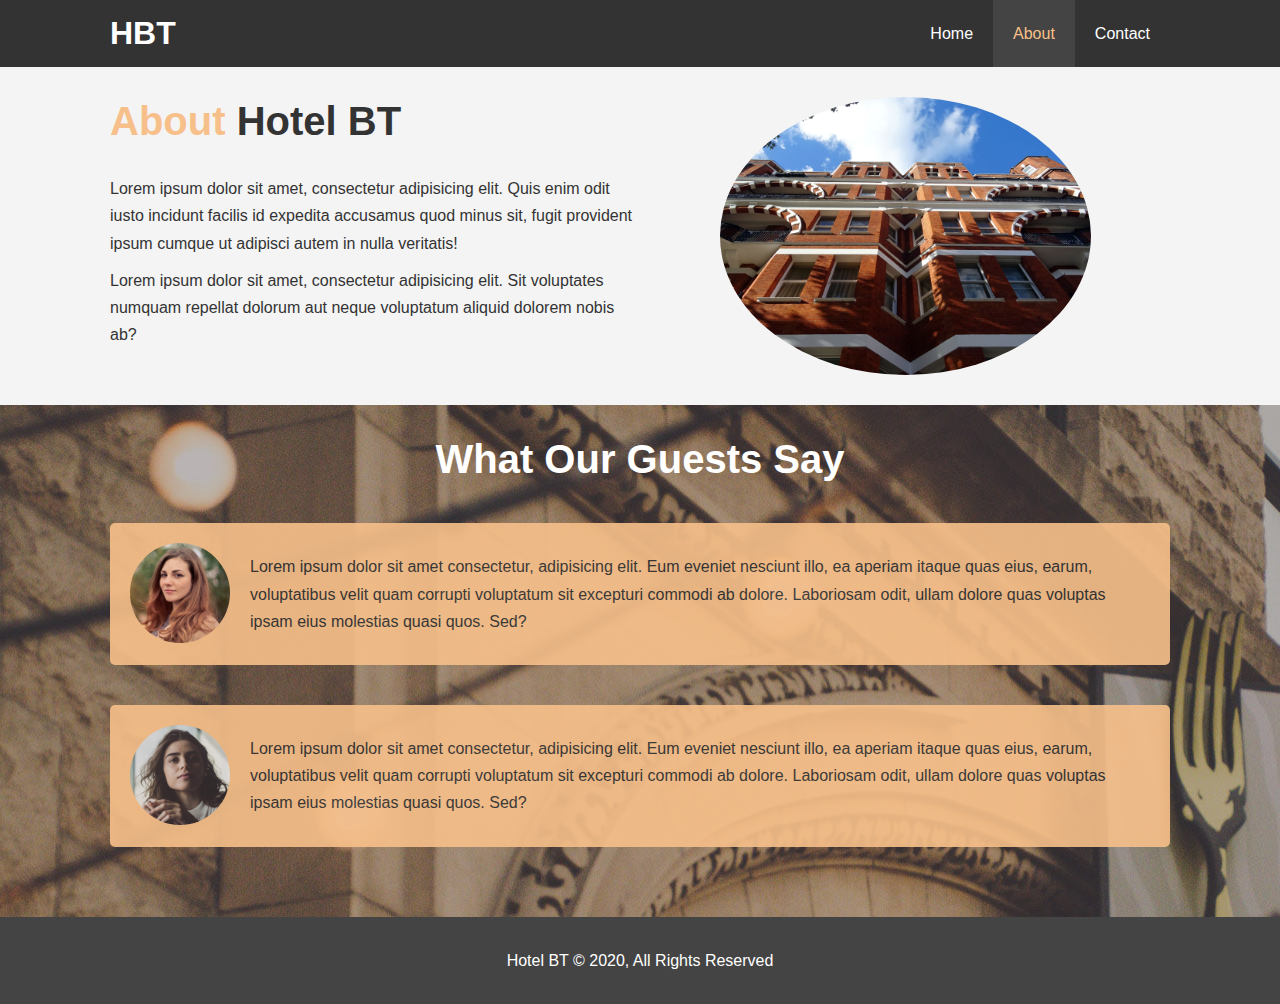
<file: about.html>
<!DOCTYPE html>
<html lang="en">
<head>
  <meta charset="UTF-8">
  <meta name="viewport" content="width=device-width, initial-scale=1.0">
  <meta http-equiv="X-UA-Compatible" content="ie=edge">
  <meta name="description" content="Welcome to the most extraordinary hotel in Boston Massachusetts">
  <meta name="keywords" content="hotel, boston hotel, new england hotel">
  <link rel="stylesheet" href="css/style.css">
  <link rel="stylesheet" media="screen and (max-width: 768px)" href="css/mobile.css">
  <title>Hotel BT | About</title>
</head>
<body>
  <header>
    <nav id="navbar">
      <div class="container">
        <h1 class="logo"><a href="index.html">HBT</a></h1>
        <ul>
          <li><a href="index.html">Home</a></li>
          <li><a class="current" href="about.html">About</a></li>
          <li><a href="contact.html">Contact</a></li>
        </ul>        
      </div>
    </nav>
  </header>

  <section id="about-info" class="bg-light py-3">
    <div class="container">
      <div class="info-left">
        <h1 class="l-heading"><span class="text-primary">About</span> Hotel BT</h1>
        <p>Lorem ipsum dolor sit amet, consectetur adipisicing elit. Quis enim odit iusto incidunt facilis id expedita accusamus quod minus sit, fugit provident ipsum cumque ut adipisci autem in nulla veritatis!</p>
        <p>Lorem ipsum dolor sit amet, consectetur adipisicing elit. Sit voluptates numquam repellat dolorum aut neque voluptatum aliquid dolorem nobis ab?</p>
      </div>
      <div class="info-right">
        <img src="./img/photo-2.jpg" alt="hotel">
      </div>
    </div>
  </section>

  <div class="clr"></div>

  <section id="testimonials" class='py-3'>
    <div class="container">
      <h2 class="l-heading">What Our Guests Say</h2>
      <div class="testimonial bg-primary">
        <img src="./img/person-1.jpg" alt="Samantha">
        <p>Lorem ipsum dolor sit amet consectetur, adipisicing elit. Eum eveniet nesciunt illo, ea aperiam itaque quas eius, earum, voluptatibus velit quam corrupti voluptatum sit excepturi commodi ab dolore. Laboriosam odit, ullam dolore quas voluptas ipsam eius molestias quasi quos. Sed?</p>
      </div>

      <div class="testimonial bg-primary">
        <img src="./img/person-2.jpg" alt="Jen">
        <p>Lorem ipsum dolor sit amet consectetur, adipisicing elit. Eum eveniet nesciunt illo, ea aperiam itaque quas eius, earum, voluptatibus velit quam corrupti voluptatum sit excepturi commodi ab dolore. Laboriosam odit, ullam dolore quas voluptas ipsam eius molestias quasi quos. Sed?</p>
      </div>
    </div>
  </section>

  <footer id="main-footer">
    <p>Hotel BT &copy; 2020, All Rights Reserved</p>
  </footer>
</body>
</html>
</file>
<file: css/mobile.css>
#navbar .logo {
  float: none;
  text-align: center;
}

#navbar ul, #navbar ul li {
  float: none;
}

#navbar ul li a {
  padding: 5px;
  border-bottom: #444 dotted 1px;
}

/* Showcase */
#showcase {
  height: 100%;
}

#showcase .showcase-content {
  padding-top: 70px;
  padding-bottom: 30px;
}


/* Home info */
#home-info {
  height: 550px;
}

#home-info .info-img {
  display: none;
}

#home-info .info-content {
  float: none;
  width: 100%;
}

/* Boxes */
.box {
  float: none;
  width: 100%;
}

/* About */
#about-info .info-right,
#about-info .info-left {
  float: none;
  width: 100%;
}

.l-heading {
  text-align: center;
}

#about-info .info-right {
  margin-top: 30px;
}

/* Contact */
#contact-info .box {
  border-bottom: #444 dotted 1px;
}
</file>
<file: css/style.css>
/* Reset */
* {
  margin: 0;
  padding: 0;
  box-sizing: border-box;
}

/* Main styling */
html, body {
  font-family: 'Segoe UI', Tahoma, Geneva, Verdana, sans-serif;
  line-height: 1.7em;
}

a {
  color: #333;
  text-decoration: none;
}

h1, h2, h3 {
  padding-bottom: 20px;
}

p {
  margin: 10px 0px;
}

/* Utility Classes */
.container {
  margin: auto;
  max-width: 1100px;
  overflow: auto;
  padding: 0 20px;
}

.text-primary {
  color: #f7c08a;
}

.lead {
  font-size: 20px;
}

.btn {
  display: inline-block;
  font-size: 18px;
  color: white;
  background: #333;
  padding: 13px 20px;
  border: none;
  cursor: pointer;
}

.btn-light {
  background: #f4f4f4;
  color: #333;
}

.btn:hover {
  background: #f7c08a;
  color: #333;
}

.bg-dark {
  background: #333;
  color: white;
}

.bg-light {
  background: #f4f4f4;
  color: #333;
}

.bg-primary {
  color: #333;
  background: #f7c08a;
}

.clr {
  clear: both;
}

.l-heading {
  font-size: 40px;
  line-height: 1.2;
}

/* Padding */
.py-1 { padding: 10px 0px; }
.py-2 { padding: 20px 0px; }
.py-3 { padding: 30px 0px; }

/* Navbar */
#navbar {
  background: #333;
  color: white;
  overflow: auto;
}

#navbar a {
  color: white;
}

#navbar .logo {
  float: left;
  padding-top: 20px;
}

#navbar ul {
  list-style: none;
  float: right;
}

#navbar ul li {
  float: left;
}

#navbar ul li a {
  display: block;
  padding: 20px;
  text-align: center;
}

#navbar ul li a:hover, 
#navbar ul li a.current {
  background: #444;
  color: #f7c08a;
}

/* Showcase */
#showcase {
  background: url('../img/showcase.jpg') no-repeat center center/cover;
  height: 600px;
}

#showcase .showcase-content {
  color: white;
  text-align: center;
  padding-top: 170px;
}

#showcase .showcase-content h1 {
  font-size: 60px;
  line-height: 1.2em;
}

#showcase .showcase-content p {
  padding-bottom: 20px;
  line-height: 1.7em;
}

/* Home Info */
#home-info {
  height: 450px;
}

#home-info .info-img {
  float:left;
  width: 50%;
  background: url('../img/photo-1.jpg'); no-repeat;
  min-height: 100%;
}

#home-info .info-content {
  float: right;
  width: 50%;
  height: 100%;
  text-align: center;
  padding: 50px 30px;
  overflow: hidden;
}

#home-info .info-content p {
  padding-bottom: 30px;
}

/* Features */
.box {
  float: left;
  width: 33%;
  padding: 50px;
  text-align: center;
}

.box i {
  margin-bottom: 10px;
}

/* About Info */
#about-info .info-right {
  float: right;
  width: 50%;
  min-height: 100%;
}

#about-info .info-right img {
  display: block;
  margin: auto;
  width: 70%;
  border-radius: 50%;
}

#about-info .info-left {
  float: left;
  width: 50%;
  min-height: 100%;
}

/* Testimonials */
#testimonials {
  height: 100%;
  background: url('../img/test-bg.jpg'); no-repeat center center/cover
  padding-top: 100px;
}

#testimonials .testimonial img {
  width: 100px;
  float: left;
  margin-right: 20px;
  border-radius: 50%;
}

#testimonials h2 {
  color: #fff;
  text-align: center;
  padding-bottom: 40px;
}

#testimonials .testimonial {
  padding: 20px;
  margin-bottom: 40px;
  border-radius: 5px;
  opacity: 0.9;
}

/* Contact Form */
#contact-form .form-group {
  margin-bottom: 20px;
}

#contact-form label {
  display: block;
  margin-bottom: 5px;
}

#contact-form input,
#contact-form textarea {
  width: 100%;
  padding: 10px;
  border: 1px solid #ddd;
}

#contact-form textarea {
  height: 200px;
}

#contact-form input:focus,
#contact-form textarea:focus {
  outline: none;
  border-color: #f7c08a;
}


/* Footer */
#main-footer {
  text-align: center;
  background: #444;
  color: white;
  padding: 20px;
}
</file>
